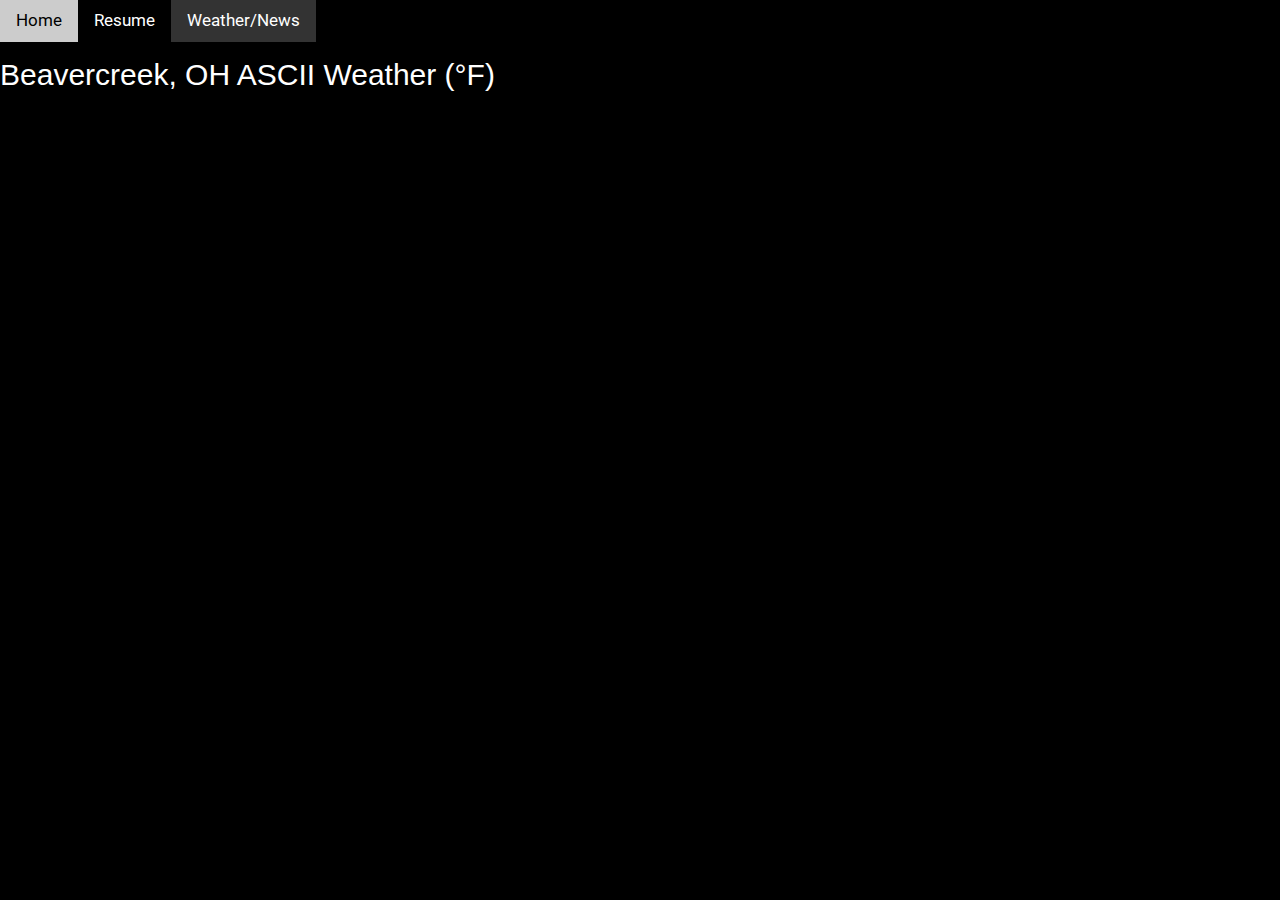
<file: news.html>
<!DOCTYPE html>
<html>
<head>
    <title>Patrick Carroll</title>
    <meta charset="UTF-8">
    <meta name="viewport" content="width=device-width, initial-scale=1">
    <link rel="stylesheet" href="main.css">
    <link rel="stylesheet" href="https://www.w3schools.com/w3css/4/w3.css">
    <link rel='stylesheet' href='https://fonts.googleapis.com/css?family=Roboto'>
    <link rel="stylesheet" href="https://cdnjs.cloudflare.com/ajax/libs/font-awesome/4.7.0/css/font-awesome.min.css">
    <style>
        html, body {
            font-family: "Roboto", sans-serif;
            background-color: black;
            color: white;
            margin: 0;
            padding: 0;
        }
        h1, h2, h3, h4, h5, h6 {
            color: white;
        }
        .topnav a {
            color: white;
        }
        .topnav a.active {
            background-color: #333;
        }
        iframe {
            display: block;
            width: 100%;
            height: 500px;
            border: none;
            background-color: black;
        }
        footer a {
            color: #ddd;
        }
    </style>
</head>
<body>

<div class="topnav w3-bar w3-black">
    <a class="w3-bar-item w3-button" href="index.html">Home</a>
    <a class="w3-bar-item w3-button" href="resume.html">Resume</a>
    <a class="w3-bar-item w3-button active" href="#News">Weather/News</a>
</div>

<!-- Weather Section -->
    <h2>Beavercreek, OH ASCII Weather (°F)</h2>
    <iframe src="https://wttr.in/Beavercreek?u"></iframe>
  
 

</body>
</html>
</file>
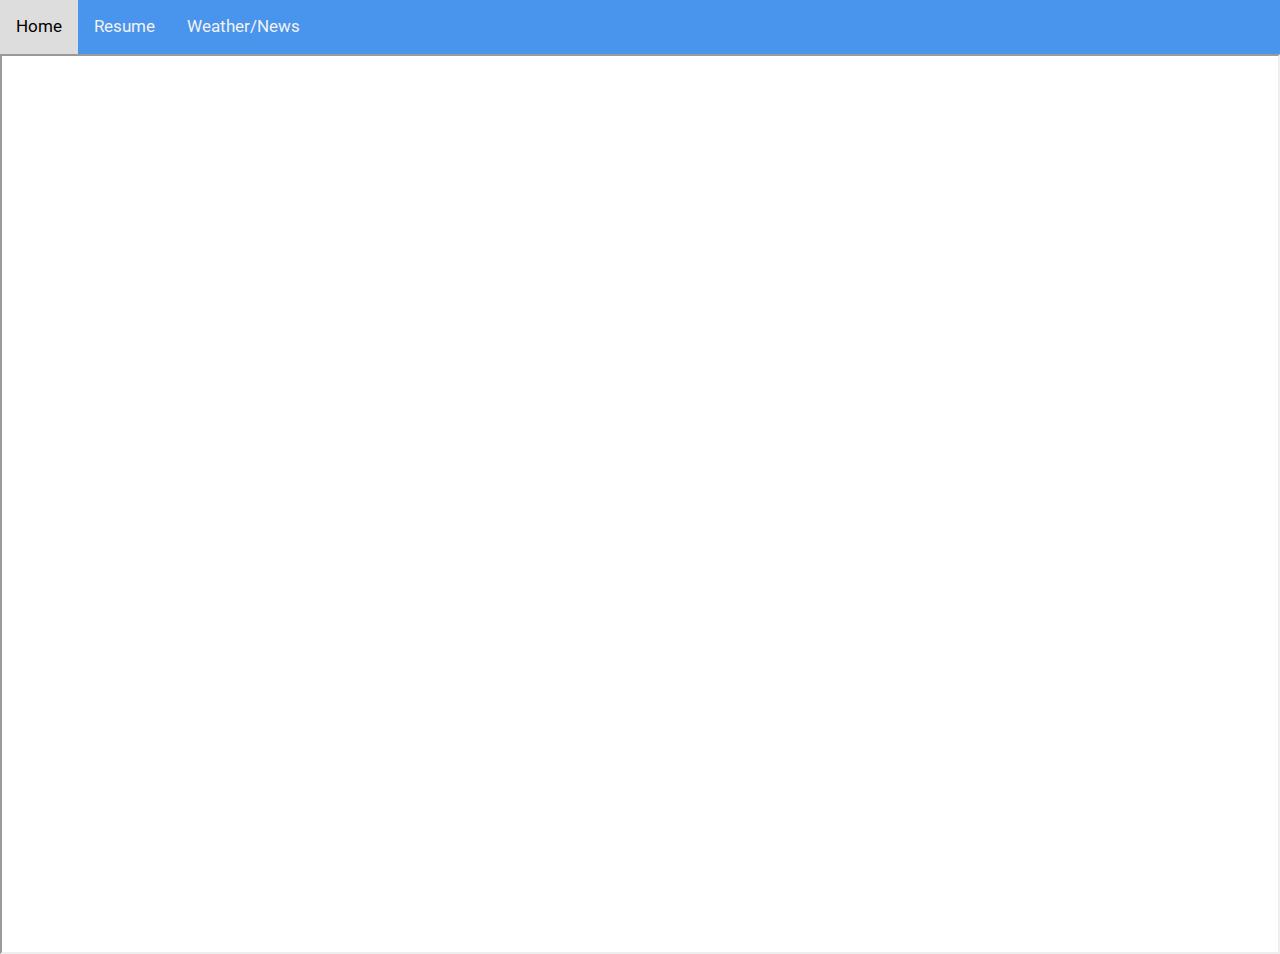
<file: resume.html>
<!DOCTYPE html>
<html>
<head>
    <title>Patrick Carroll</title>
    <meta charset="UTF-8">
    <meta name="viewport" content="width=device-width, initial-scale=1">
    <link rel= "stylesheet" href= "main.css">
    <link rel="stylesheet" href="https://www.w3schools.com/w3css/4/w3.css">
    <link rel='stylesheet' href='https://fonts.googleapis.com/css?family=Roboto'>
    <link rel="stylesheet" href="https://cdnjs.cloudflare.com/ajax/libs/font-awesome/4.7.0/css/font-awesome.min.css">
    <style>
        html, body, h1, h2, h3, h4, h5, h6 {
            font-family: "Roboto", sans-serif;
        }
    </style>
</head>
<body>
<div class="topnav">
    <a href="index.html">Home</a>
    <a class="active" href="#Resume">Resume</a>
    <a href="news.html">Weather/News</a>
</div>
<style>
    iframe {
        display: block;
        height: 100vh;
        width: 100vw;
    }
</style>

<iframe src="Carroll_Resume.pdf"></iframe>
</body>
</html>
</file>
<file: main.css>
/* Add a black background color to the top navigation */
.topnav {
    background-color: #4994ec;
    overflow: hidden;
}

/* Style the links inside the navigation bar */
.topnav a {
    float: left;
    color: #f2f2f2;
    text-align: center;
    padding: 14px 16px;
    text-decoration: none;
    font-size: 17px;
}

/* Change the color of links on hover */
.topnav a:hover {
    background-color: #ddd;
    color: black;
}

/* Set the canvas to cover the entire background */
canvas#pattern {
    position: fixed;
    top: 0;
    left: 0;
    width: 100%;
    height: 100%;
    z-index: -1;
}
</file>
